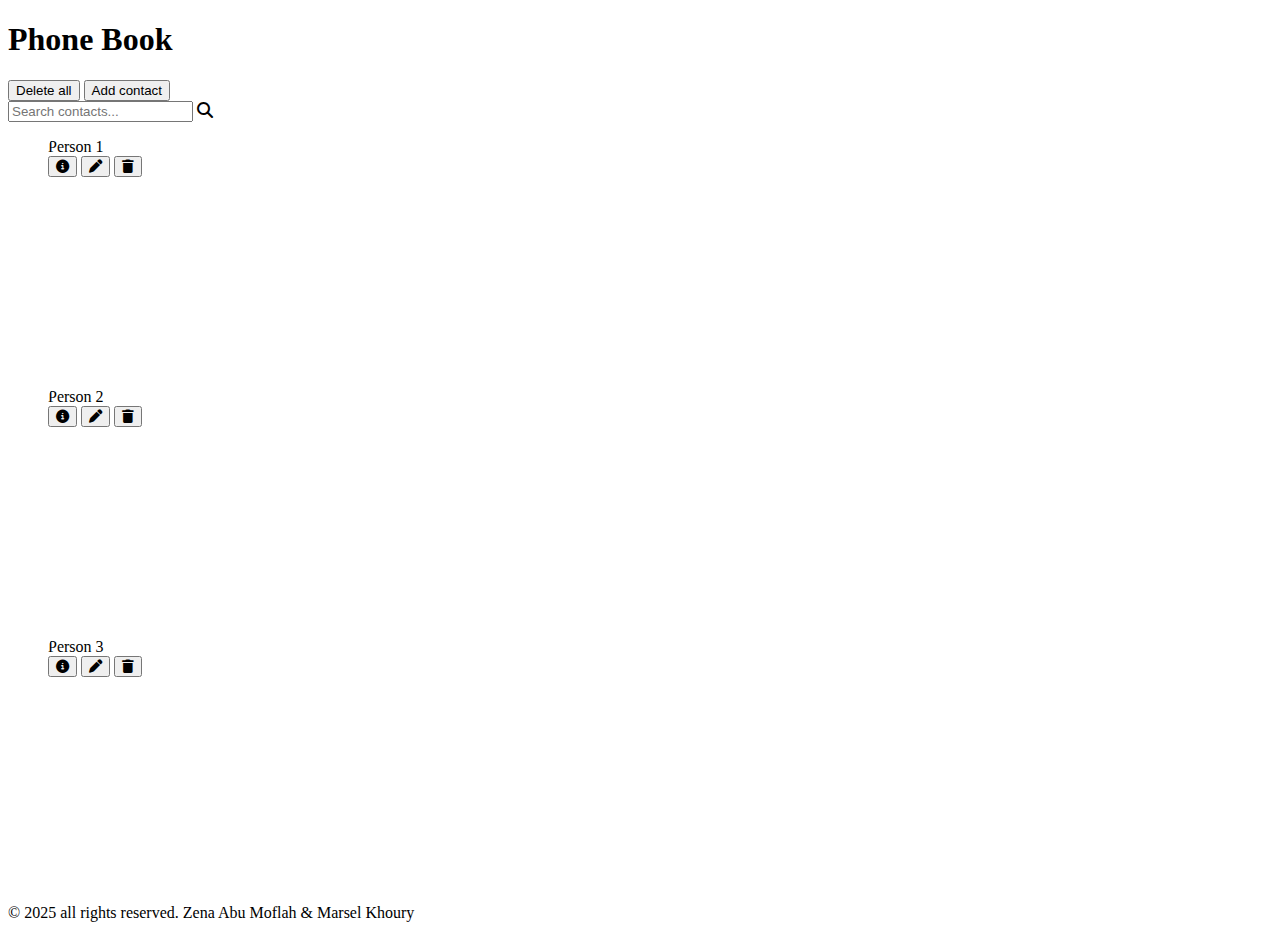
<file: index[1].html>
<!DOCTYPE html>
<html lang="en">
    <style src="styles.css"></style>
<head>
    <meta charset="UTF-8">
    <meta name="viewport" content="width=device-width, initial-scale=1.0">
    <link rel="stylesheet" href="/styles.css">
    <title>Phone Book</title>
    <link rel="stylesheet" href="https://cdnjs.cloudflare.com/ajax/libs/font-awesome/6.5.0/css/all.min.css">
</head>
<body>
    <header>
        <h1>
            Phone Book
        </h1>

    </header>
    <main>
        <div class="buttons">
            <button>Delete all</button>
            <button>Add contact</button>

        </div>
        <div class="search-bar">
  <input type="text" placeholder="Search contacts..." />
  <i class="fas fa-search"></i>
</div>
        <div id="listContants">
            <ol>
                <li>
                    Person 1
                    <div class="icon-buttons">
  <button title="Info"><i class="fas fa-circle-info"></i></button>
  <button title="Edit"><i class="fas fa-pen"></i></button>
  <button title="Delete"><i class="fas fa-trash"></i></button>
</div>
                </li>
                <li>
                    Person 2
                    <div class="icon-buttons">
  <button title="Info"><i class="fas fa-circle-info"></i></button>
  <button title="Edit"><i class="fas fa-pen"></i></button>
  <button title="Delete"><i class="fas fa-trash"></i></button>
</div>
                </li>
                <li>
                    Person 3
                   <div class="icon-buttons">
  <button title="Info"><i class="fas fa-circle-info"></i></button>
  <button title="Edit"><i class="fas fa-pen"></i></button>
  <button title="Delete"><i class="fas fa-trash"></i></button>
</div>
                </li>
            </ol>
        </div>
    </main>
    <footer>
        <div id="rights">
            <p>&copy; 2025 all rights reserved. Zena Abu Moflah & Marsel Khoury</p>
        </div>
    </footer>
    
</body>
</html>
</file>
<file: styles.css>
#image {
  display: flex;
  flex-wrap: wrap;
  gap: 1rem;
  list-style: none;
  justify-content: center;
  padding: 0;
}

li {
  position: relative;
  width: 350px;
  height: 250px;
  overflow: hidden;
  border-radius: 10px;
}

li img {
  width: 100%;
  height: 100%;
  object-fit: cover;
  display: block;
}

.text {
  display: none;
  position: absolute;
  inset: 0;
  background: rgba(0, 0, 0, 0.7);
  color: white;
  justify-content: center;
  align-items: center;
  text-align: center;
  padding: 10px;
  flex-direction: column;
}


.show {
  display: flex;
}
</file>
